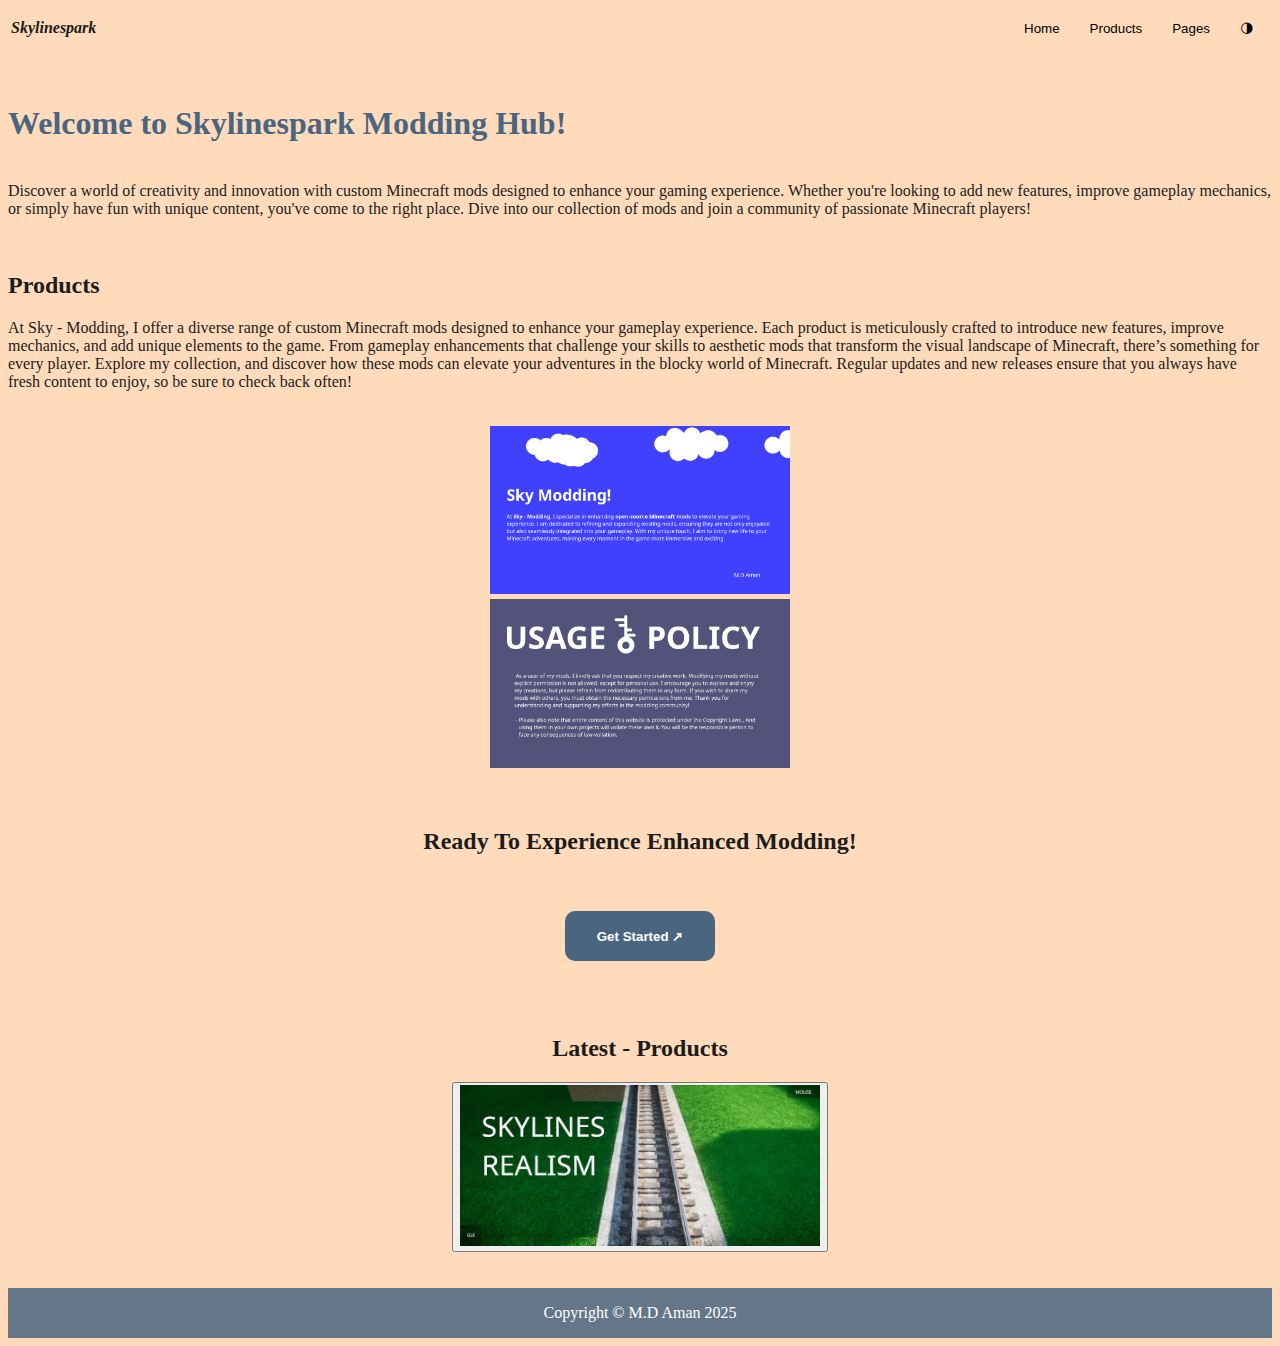
<file: index.html>
<!DOCTYPE html>
<html lang="en">
<head>
    <meta charset="UTF-8">
    <meta name="viewport" content="width=device-width, initial-scale=1.0">
    <title>Skylinespark</title>
    <link rel="stylesheet" href="config/theme/theme-light.css" id="theme">
    <link rel="stylesheet" href="config/anim.css" id="theme">
    <link rel="shortcut icon" href="img/favicon.jpeg" type="image/x-icon">
</head>
<body>
    <div id="nav"></div>
    <br>
    <br>
    <p>
        <h1>Welcome to Skylinespark Modding Hub!</h1>
        <br>
        Discover a world of creativity and innovation with custom Minecraft mods designed to enhance your gaming experience. Whether you're looking to add new features, improve gameplay mechanics, or simply have fun with unique content, you've come to the right place. Dive into our collection of mods and join a community of passionate Minecraft players!
    </p>
    <br>
    <p>
    <h2>
        Products
    </h2>

    At Sky - Modding, I offer a diverse range of custom Minecraft mods designed to enhance your gameplay experience. Each product is meticulously crafted to introduce new features, improve mechanics, and add unique elements to the game. From gameplay enhancements that challenge your skills to aesthetic mods that transform the visual landscape of Minecraft, there’s something for every player. Explore my collection, and discover how these mods can elevate your adventures in the blocky world of Minecraft. Regular updates and new releases ensure that you always have fresh content to enjoy, so be sure to check back often!
    </p>
    <center>
    <!-- <img src="img/oprmod.webp" alt="Skylinespark's Foz dtx Open Rails Support!" width="360px"  class="fade-in"> -->
    </center>
    <br>
    <center>
    <button style="background-color: transparent;border: 0;">
        <img id="skymod" src="img/skymodding.png" alt="At Sky - Modding, I specialize in enhancing open-source Minecraft mods to elevate your gaming experience. I am dedicated to refining and expanding existing mods, ensuring they are not only enjoyable but also seamlessly integrated into your gameplay. With my unique touch, I aim to bring new life to your Minecraft adventures, making every moment in the game more immersive and exciting." width="360px" class="fade-in">
    </button>
    <br>
    <button style="background-color: transparent;border: 0;">
        <img id="usage" src="img/usagepolicy.png" alt="As a user of my mods, I kindly ask that you respect my creative work. Modifying my mods without explicit permission is not allowed, except for personal use. I encourage you to explore and enjoy my creations, but please refrain from redistributing them in any form. If you wish to share my mods with others, you must obtain the necessary permissions from me. Thank you for understanding and supporting my efforts in the modding community!" width="360px" class="fade-in">
    </button>
    </center>
    <br>
    <br>
    <center>
    <h2>
        Ready To Experience Enhanced Modding!
    </h2>
    <br>
    <br>
    <button onclick='window.open("products/")' class="button">
        Get Started ↗
    </button>
    <br>
    <br>
    <br>
    <br>
    <h2>
        Latest - Products
    </h2>
    <button onclick='window.open("products/skylines-realism/")' ="background-color: transparent;border: 0;">
        <img id="skymod" src="img/skylines-realism.webp" alt="Skylinespark's Foz dtx Open Rails Support!" width="360px" class="fade-in">
    </button>
    <br>
    <br>
    <br>
    </center>
    <div class="footer">
        Copyright © M.D Aman 2025
    </div>
</body>
<script src="/config/android/ui/gtg.ripple.js"></script>
<script src="ui/nav.js"></script>
<script src="ui/layout.js">
    // let theme = 'light';

    
</script>
</html>
</file>
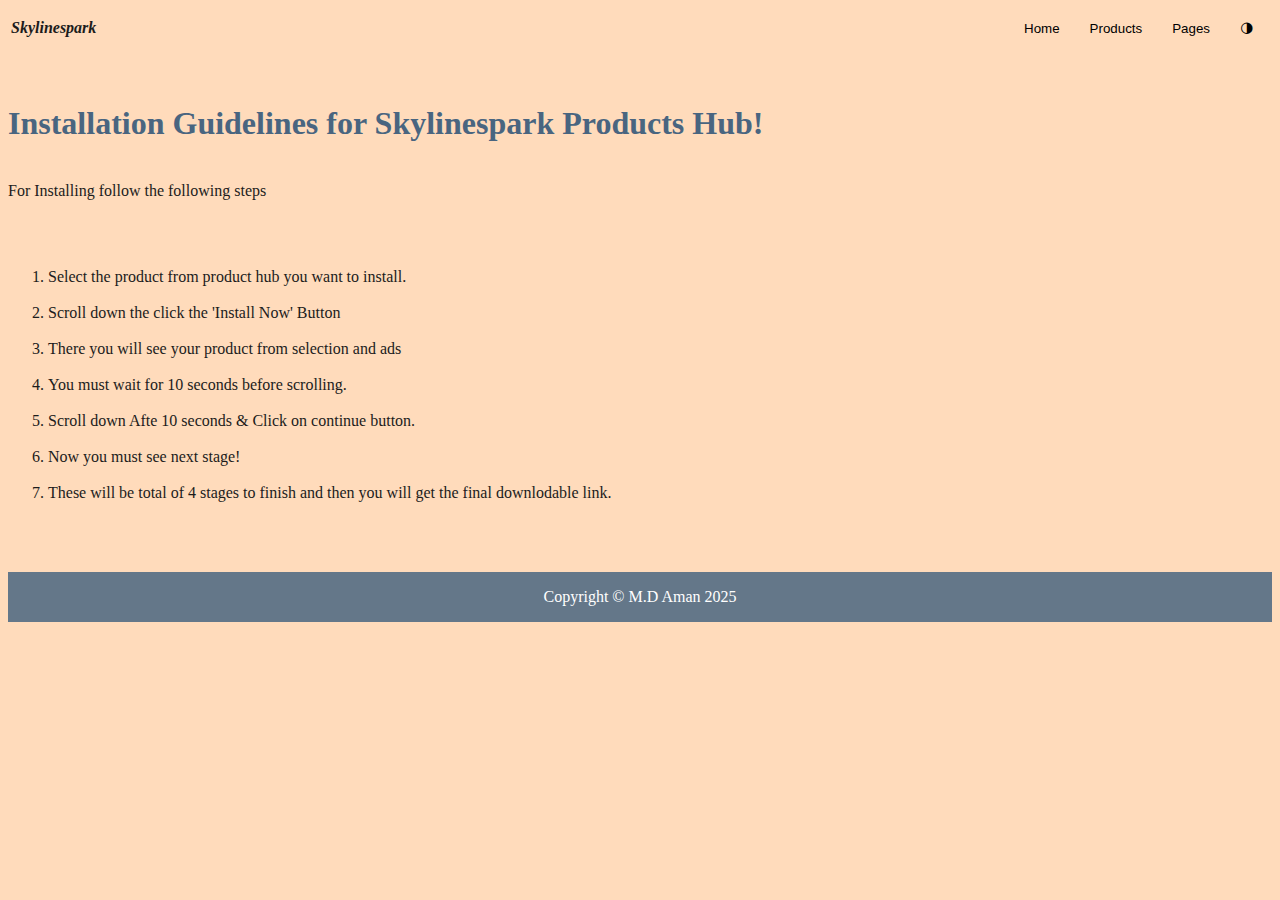
<file: install/index.html>
<!DOCTYPE html>
<html lang="en">
<head>
    <meta charset="UTF-8">
    <meta name="viewport" content="width=device-width, initial-scale=1.0">
    <title>Skylinespark - Products</title>
    <link rel="stylesheet" href="/config/theme/theme-light.css" id="theme">
    <link rel="stylesheet" href="/config/anim.css" id="theme">
    <link rel="shortcut icon" href="/img/favicon.jpeg" type="image/x-icon">
</head>
<body>
    <div id="nav"></div>
    <br>
    <br>
    <p>
        <h1>Installation Guidelines for Skylinespark Products Hub!</h1>
        <br>
        For Installing follow the following steps
    </p>
    <br>
    <br>
    <ol>
        <li>Select the product from product hub you want to install.</li><br>
        <li>Scroll down the click the 'Install Now' Button</li> <br>
        <li>There you will see your product from selection and ads</li> <br>
        <li>You must wait for 10 seconds before scrolling.</li> <br>
        <li>Scroll down Afte 10 seconds & Click on continue button.</li> <br>
        <li>Now you must see next stage!</li> <br>
        <li>These will be total of 4 stages to finish and then you will get the final downlodable link.</li><br>
    </ol>
    <br>
    <br>
    <div class="footer">
        Copyright © M.D Aman 2025
    </div>
</body>
<script src="/config/android/ui/gtg.ripple.js"></script>
<script src="/ui/nav.js"></script>
<script>
    if (screen.width <= 400) {
    if (theme == 'light') GTG_applyRippleEffect('button', 'rgba(0, 0, 0, 0.1)');
    if (theme == 'dark') GTG_applyRippleEffect('button', 'rgba(255, 255, 255, 0.1)');
}
</script>
</html>
</file>
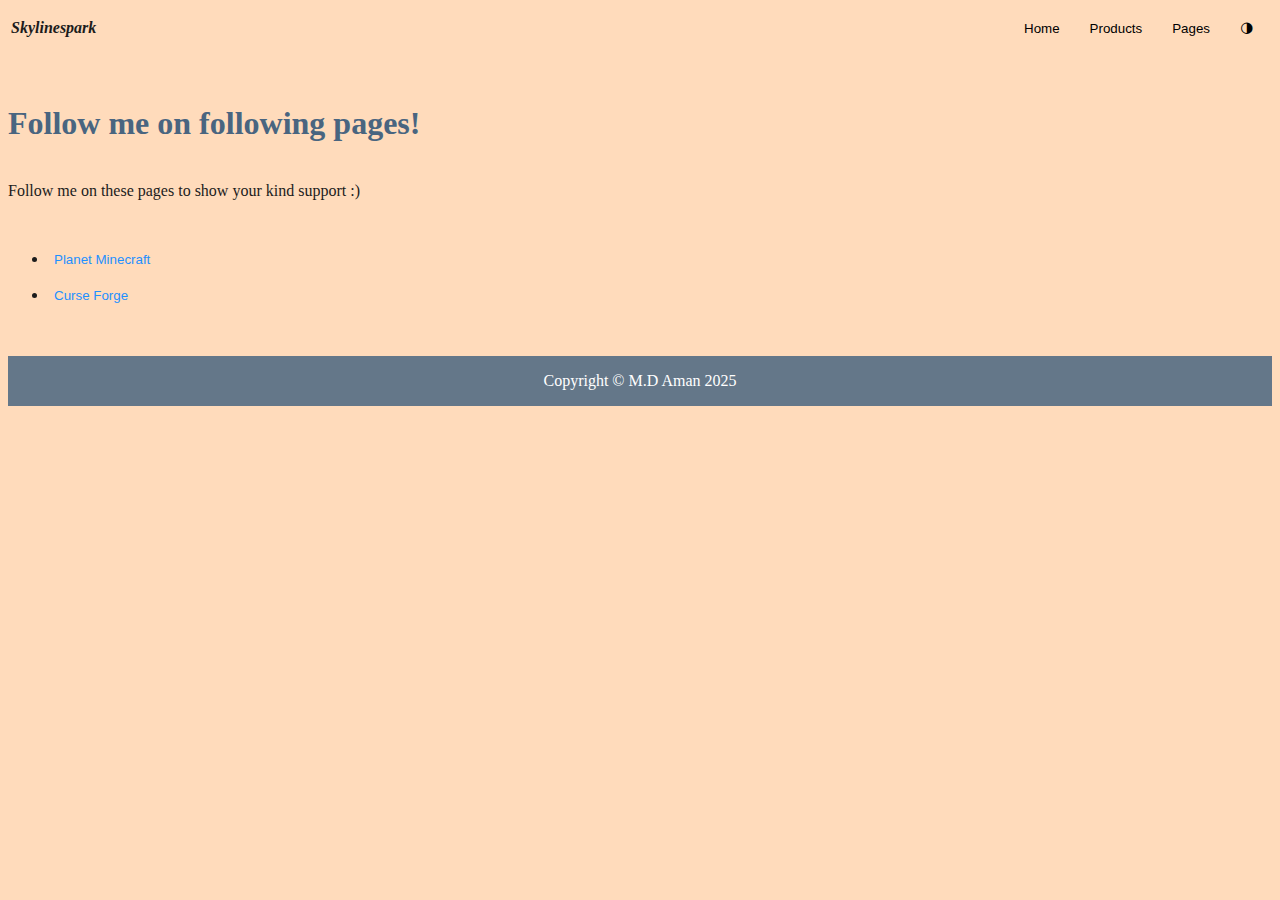
<file: pages/index.html>
<!DOCTYPE html>
<html lang="en">
<head>
    <meta charset="UTF-8">
    <meta name="viewport" content="width=device-width, initial-scale=1.0">
    <title>Skylinespark - Products</title>
    <link rel="stylesheet" href="/config/theme/theme-light.css" id="theme">
    <link rel="stylesheet" href="/config/anim.css" id="theme">
    <link rel="shortcut icon" href="/img/favicon.jpeg" type="image/x-icon">
</head>
<body>
    <div id="nav"></div>
    <br>
    <br>
    <p>
        <h1>Follow me on following pages!</h1>
        <br>
        Follow me on these pages to show your kind support :)
    </p>
    <br>
    <ul>
        <li>
            <a href="https://www.planetminecraft.com/member/skylinespark/"><button class="link" data-ripple-color="rgba(0, 128, 255, 0.5)">Planet Minecraft</button></a>
        </li><br>
        <li>
            <a href="https://www.curseforge.com/members/skylinespark/"><button class="link" data-ripple-color="rgba(0, 128, 255, 0.5)">Curse Forge</button></a>
        </li>
    </ul>
    <br>
    <br>
    <div class="footer">
        Copyright © M.D Aman 2025
    </div>
</body>
<script src="/config/android/ui/gtg.ripple.js"></script>
<script src="/ui/nav.js"></script>
<script>
    if (screen.width <= 400) {
    if (theme == 'light') GTG_applyRippleEffect('button', 'rgba(0, 0, 0, 0.1)');
    if (theme == 'dark') GTG_applyRippleEffect('button', 'rgba(255, 255, 255, 0.1)');
}
</script>
</html>
</file>
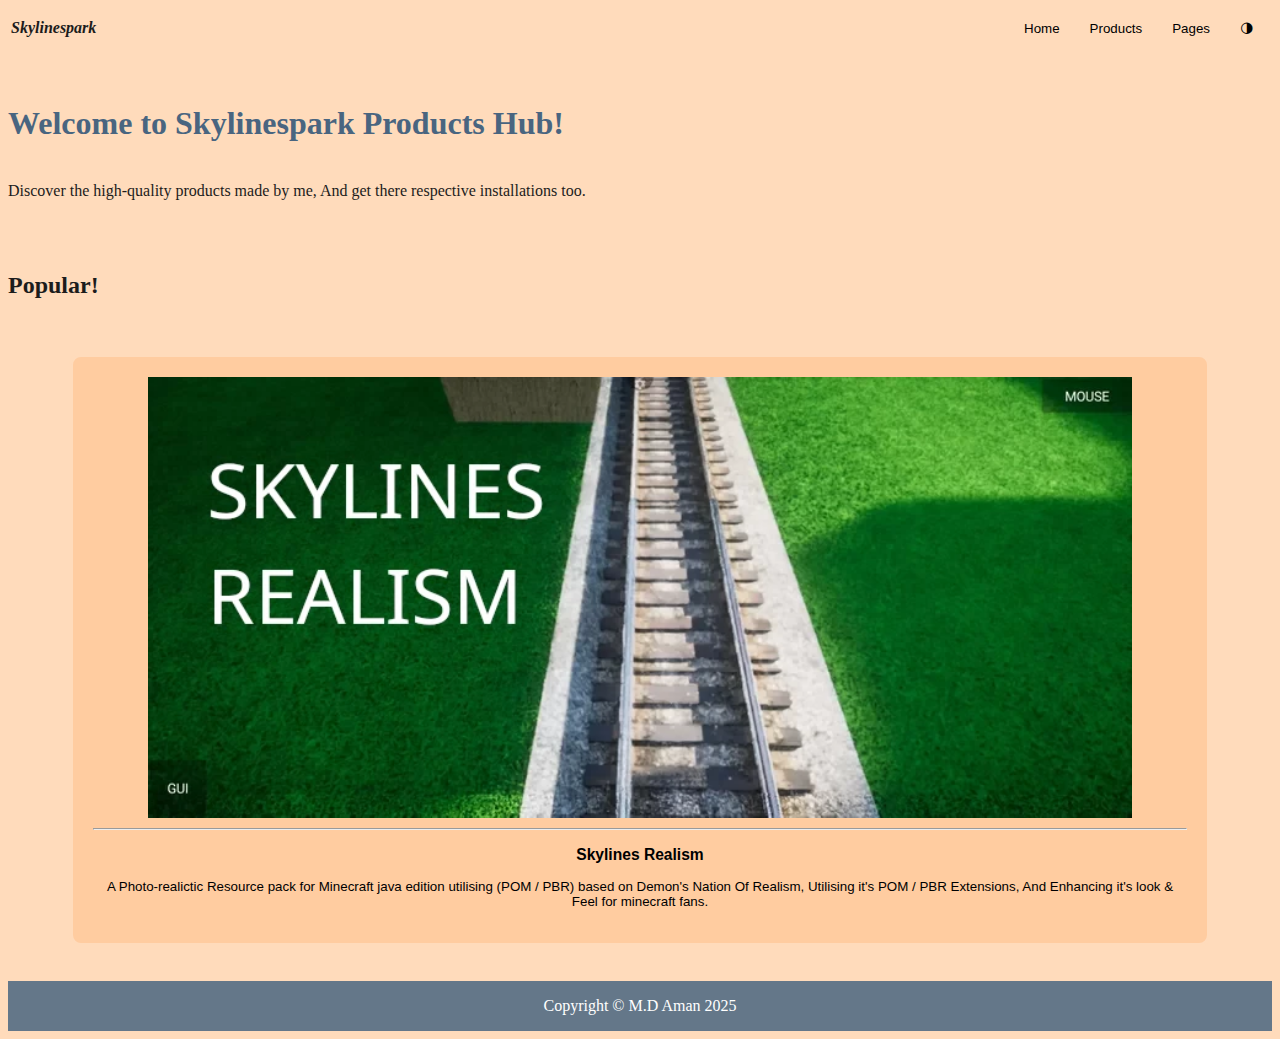
<file: products/index.html>
<!DOCTYPE html>
<html lang="en">
<head>
    <meta charset="UTF-8">
    <meta name="viewport" content="width=device-width, initial-scale=1.0">
    <title>Skylinespark - Products</title>
    <link rel="stylesheet" href="/config/theme/theme-light.css" id="theme">
    <link rel="stylesheet" href="/config/anim.css" id="theme">
    <link rel="shortcut icon" href="/img/favicon.jpeg" type="image/x-icon">
</head>
<body>
    <div id="nav"></div>
    <br>
    <br>
    <p>
        <h1>Welcome to Skylinespark Products Hub!</h1>
        <br>
        Discover the high-quality products made by me, And get there respective installations too.
    </p>
    <br>
    <br>
        <h2>
            Popular!
        </h2>
    <br>
    <br>
    <center>
    <button class="product" onclick="window.open('skylines-realism')">
        <img src="/img/skylines-realism.webp" alt="Skyline Realism!"> <hr>
        <h3>
            Skylines Realism
        </h3>
        <p>
            A Photo-realictic Resource pack for Minecraft java edition utilising (POM / PBR) based on Demon's Nation Of Realism, Utilising it's POM / PBR Extensions, And Enhancing it's look & Feel for minecraft fans.
        </p>
    </button>
    </center>
    <br>
    <br>
    <div class="footer">
        Copyright © M.D Aman 2025
    </div>
</body>
<script src="/config/android/ui/gtg.ripple.js"></script>
<script src="/ui/nav.js"></script>
<script>
    if (screen.width <= 400) {
    if (theme == 'light') GTG_applyRippleEffect('button', 'rgba(0, 0, 0, 0.1)');
    if (theme == 'dark') GTG_applyRippleEffect('button', 'rgba(255, 255, 255, 0.1)');
}
</script>
</html>
</file>
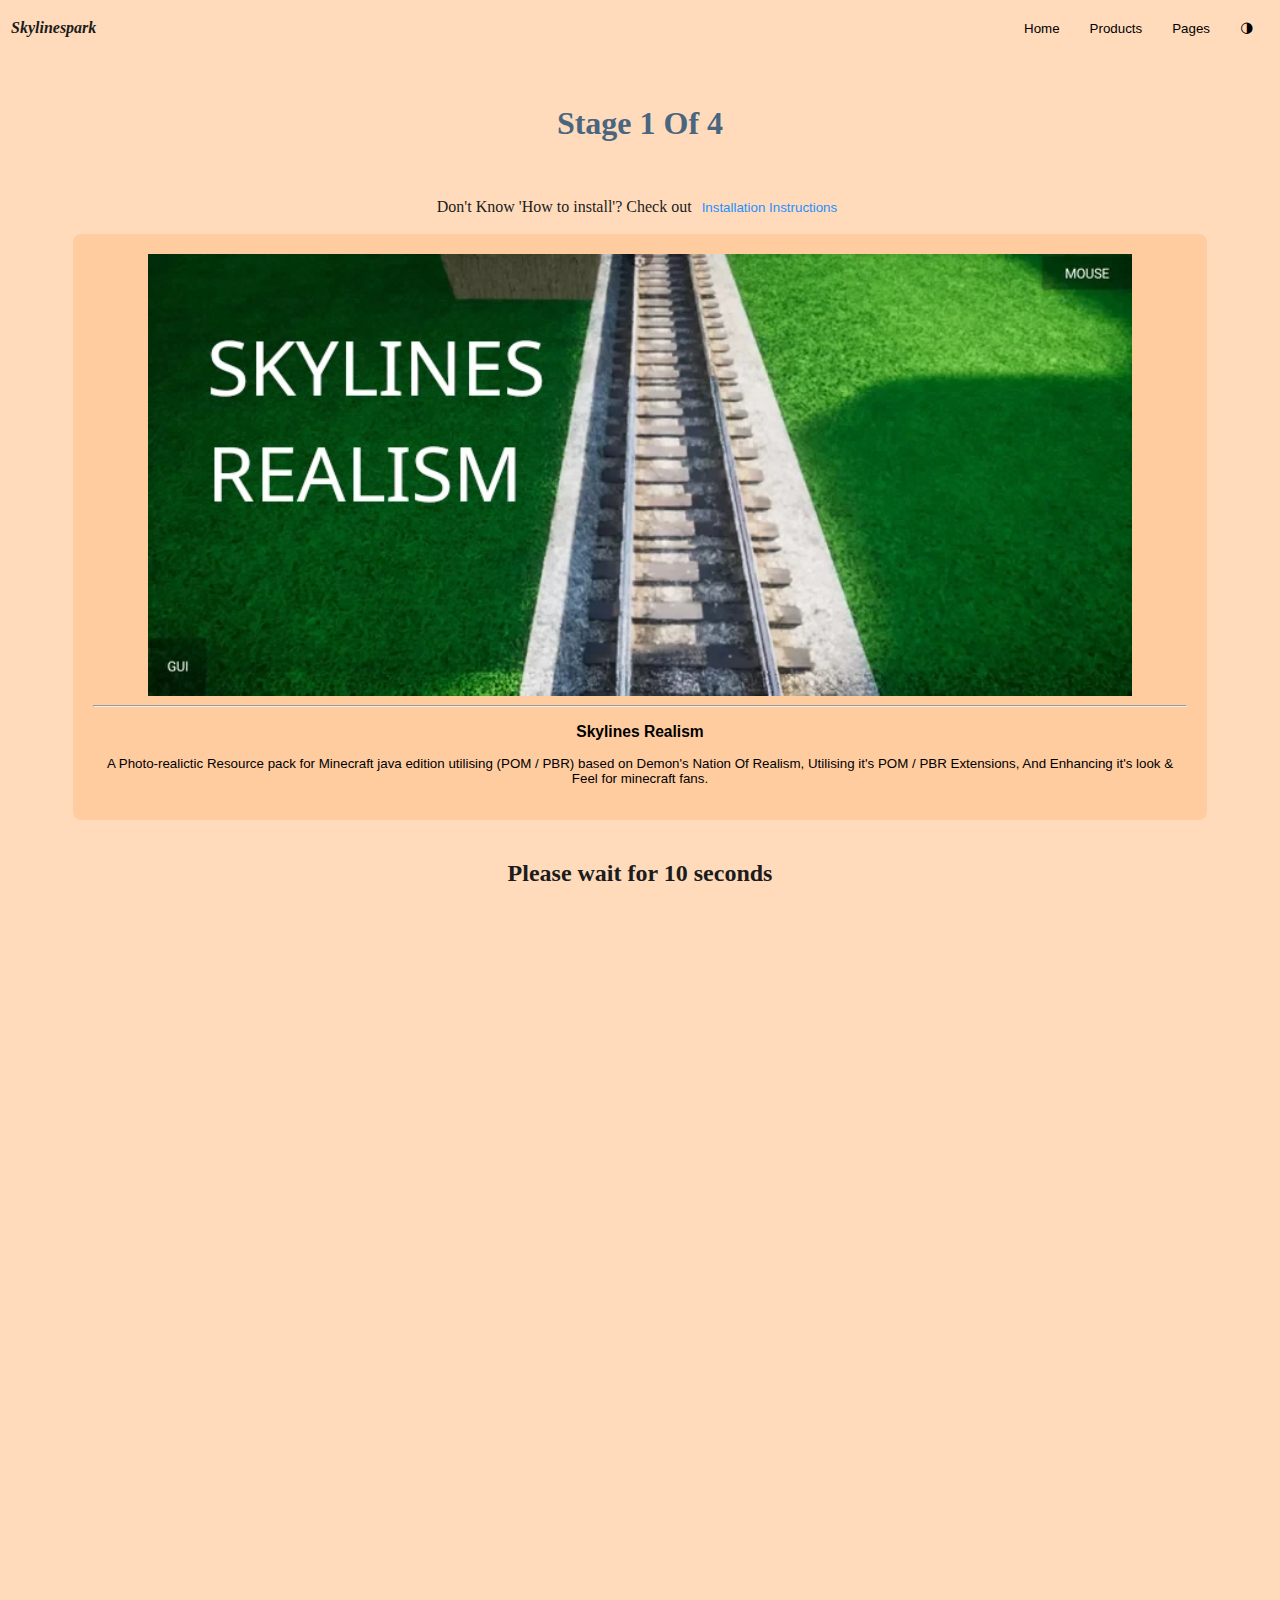
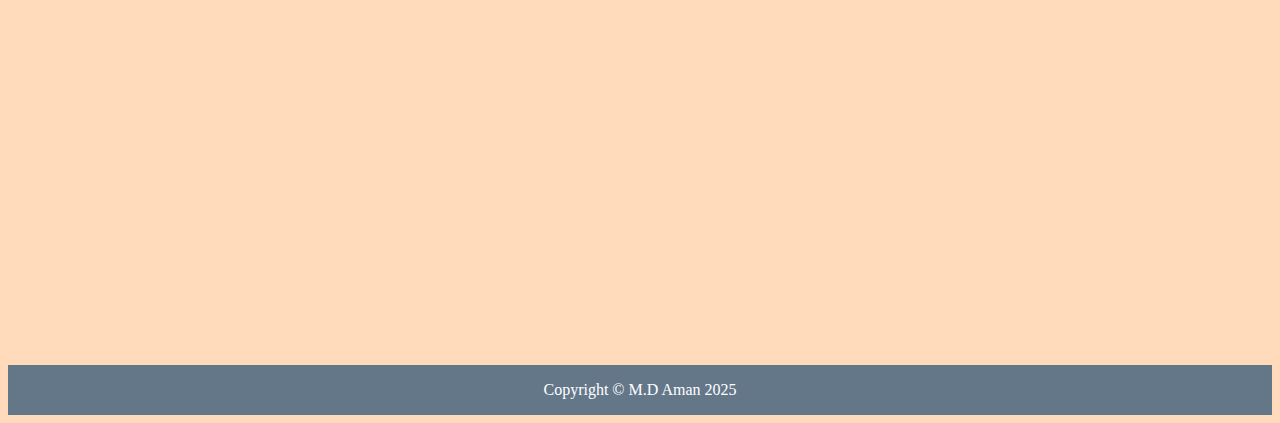
<file: install/skylines-realism/index.html>
<!DOCTYPE html>
<html lang="en">
<head>
    <meta charset="UTF-8">
    <meta name="viewport" content="width=device-width, initial-scale=1.0">
    <title>Skylinespark - Products</title>
    <link rel="stylesheet" href="/config/theme/theme-light.css" id="theme">
    <link rel="stylesheet" href="/config/anim.css" id="theme">
    <link rel="shortcut icon" href="/img/favicon.jpeg" type="image/x-icon">
</head>
<body>
    <div id="nav"></div>
    <br>
    <br>
    <center>
        <h1>Stage 1 Of 4</h1>
        <br>
        <p>
            Don't Know 'How to install'? Check out <a href="/install/"><button class="link" data-ripple-color="rgba(0, 128, 255, 0.5)">Installation Instructions</button></a>
        </p>
    <button class="product">
        <img src="/img/skylines-realism.webp" alt="Skyline Realism!"> <hr>
        <h3>
            Skylines Realism
        </h3>
        <p>
            A Photo-realictic Resource pack for Minecraft java edition utilising (POM / PBR) based on Demon's Nation Of Realism, Utilising it's POM / PBR Extensions, And Enhancing it's look & Feel for minecraft fans.
        </p>
    </button>
    <br>
    <br>
    <h2>
        Please wait for <span id="timer-output">10</span> seconds
    </h2>
    </center>
    <br>
    <br>
    <iframe src="/config/ads.html" frameborder="0" style="width: 100%;height: 1000px;"></iframe>
    <br>
    <br>
    <center>
        <div id="target">

        </div>
    </center>
    <div class="footer">
        Copyright © M.D Aman 2025
    </div>
</body>
<script src="/config/installer.js"></script>
<script>
    destination = '/install/skylines-realism/stage2.html';
</script>
<script src="/config/android/ui/gtg.ripple.js"></script>
<script src="/ui/nav.js"></script>
<script>
    if (screen.width <= 400) {
    if (theme == 'light') GTG_applyRippleEffect('button', 'rgba(0, 0, 0, 0.1)');
    if (theme == 'dark') GTG_applyRippleEffect('button', 'rgba(255, 255, 255, 0.1)');
}
</script>
</html>
</file>
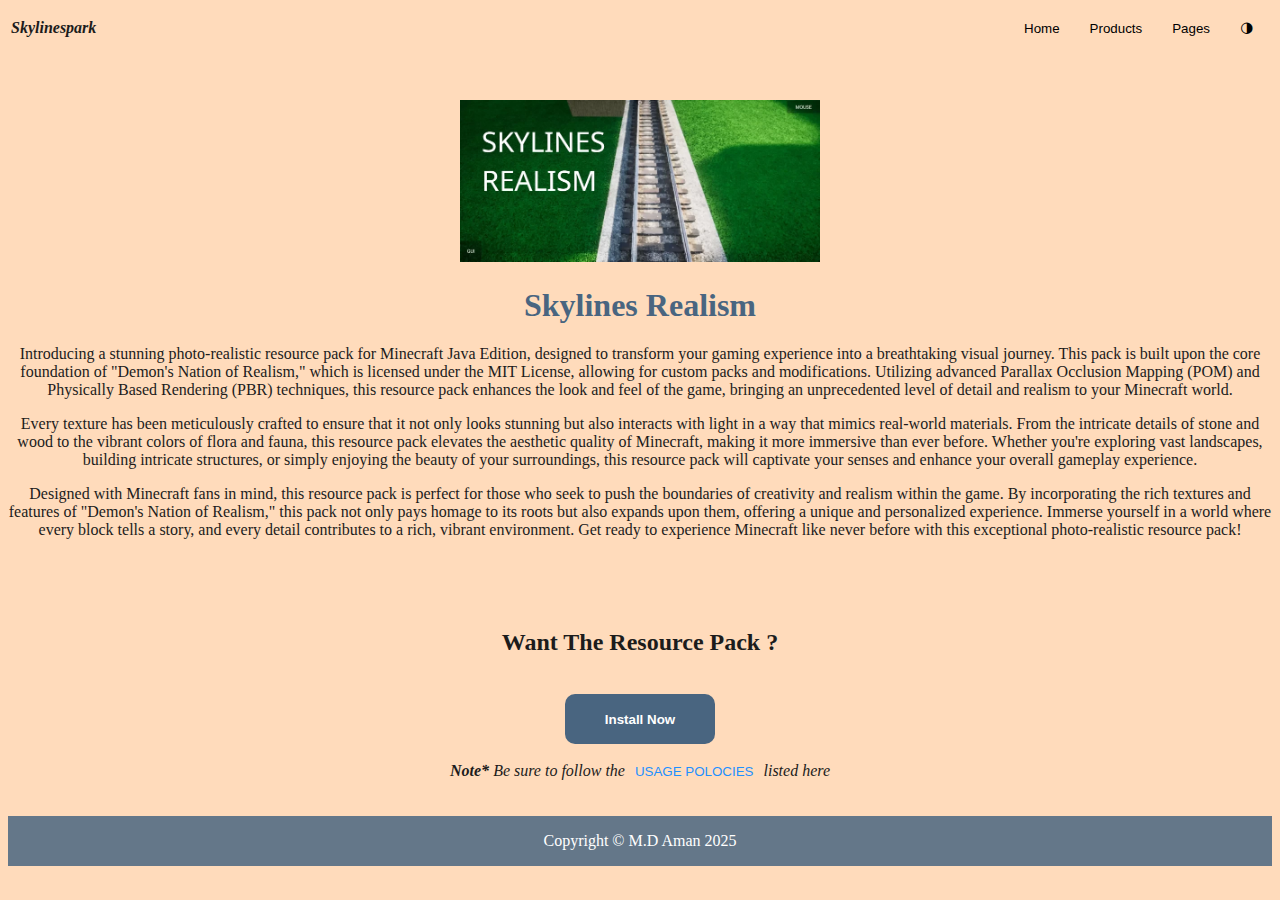
<file: products/skylines-realism/index.html>
<!DOCTYPE html>
<html lang="en">
<head>
    <meta charset="UTF-8">
    <meta name="viewport" content="width=device-width, initial-scale=1.0">
    <title>Skylinespark - Products</title>
    <link rel="stylesheet" href="/config/theme/theme-light.css" id="theme">
    <link rel="stylesheet" href="/config/anim.css" id="theme">
    <link rel="shortcut icon" href="/img/favicon.jpeg" type="image/x-icon">
</head>
<body>
    <div id="nav"></div>
    <br>
    <br>
    <center>
    <p>
        <img src="/img/skylines-realism.webp" alt="Skylines realism" width="360px">
        <h1>
            Skylines Realism
        </h1>
        <p>
            Introducing a stunning photo-realistic resource pack for Minecraft Java Edition, designed to transform your gaming experience into a breathtaking visual journey. This pack is built upon the core foundation of "Demon's Nation of Realism," which is licensed under the MIT License, allowing for custom packs and modifications. Utilizing advanced Parallax Occlusion Mapping (POM) and Physically Based Rendering (PBR) techniques, this resource pack enhances the look and feel of the game, bringing an unprecedented level of detail and realism to your Minecraft world.
        </p>
        <p>
            Every texture has been meticulously crafted to ensure that it not only looks stunning but also interacts with light in a way that mimics real-world materials. From the intricate details of stone and wood to the vibrant colors of flora and fauna, this resource pack elevates the aesthetic quality of Minecraft, making it more immersive than ever before. Whether you're exploring vast landscapes, building intricate structures, or simply enjoying the beauty of your surroundings, this resource pack will captivate your senses and enhance your overall gameplay experience.
        </p>
        <p>
            Designed with Minecraft fans in mind, this resource pack is perfect for those who seek to push the boundaries of creativity and realism within the game. By incorporating the rich textures and features of "Demon's Nation of Realism," this pack not only pays homage to its roots but also expands upon them, offering a unique and personalized experience. Immerse yourself in a world where every block tells a story, and every detail contributes to a rich, vibrant environment. Get ready to experience Minecraft like never before with this exceptional photo-realistic resource pack!
        </p>
    </p>
    <br>
    <br>
    <br>
    <h2>
        Want The Resource Pack ?
    </h2>
    <br>
    <button onclick="window.open('/install/skylines-realism')" class="button">
        Install Now
    </button>

    <br>
    <br>
    <i>
        <b>Note* </b> Be sure to follow the <a href="/"><button data-ripple-color="rgba(0, 128, 255, 0.5)" class="link">USAGE POLOCIES</button></a> listed here
    </i>
    </center>
    <br>
    <br>
    <div class="footer">
        Copyright © M.D Aman 2025
    </div>
</body>
<script src="/config/android/ui/gtg.ripple.js"></script>
<script src="/ui/nav.js"></script>
<script>
    if (screen.width <= 400) {
        if (theme == 'light') GTG_applyRippleEffect('button', 'rgba(0, 0, 0, 0.1)');
        if (theme == 'dark') GTG_applyRippleEffect('button', 'rgba(255, 255, 255, 0.1)');
    }
</script>
</html>
</file>
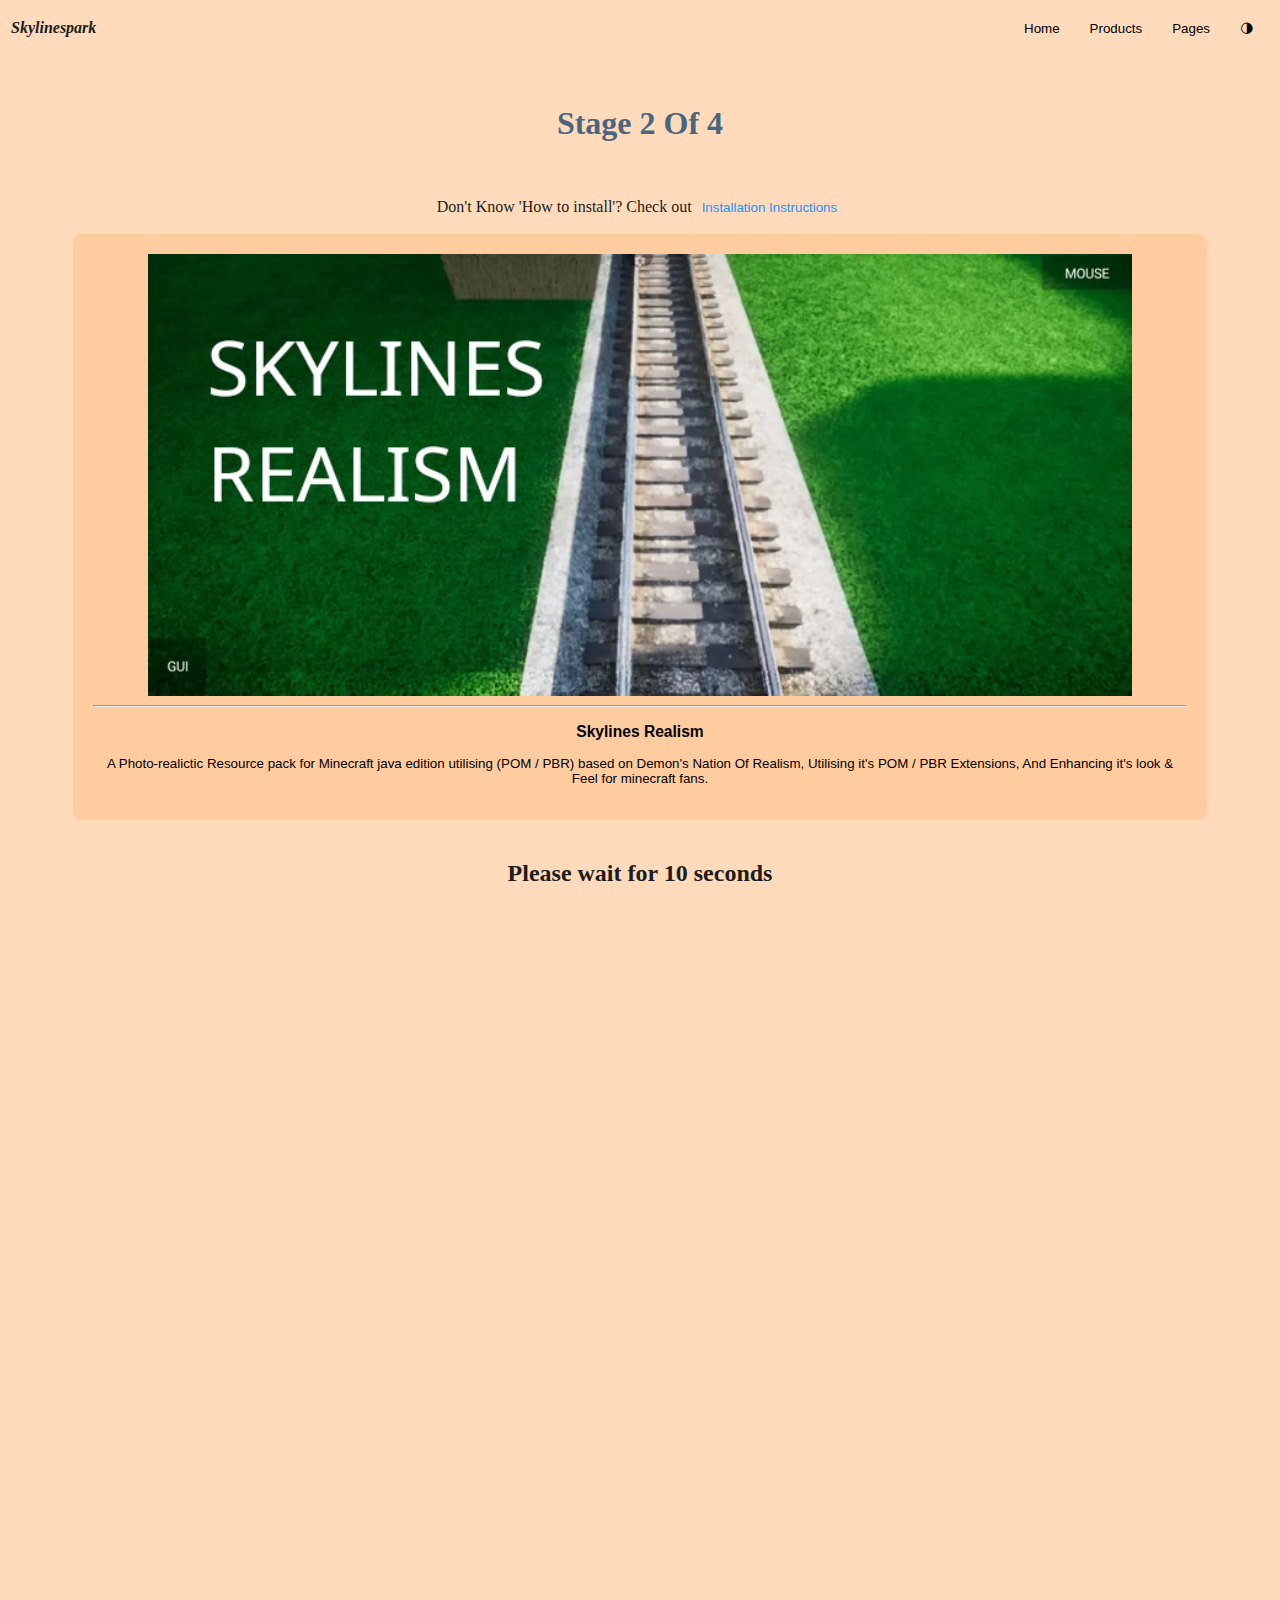
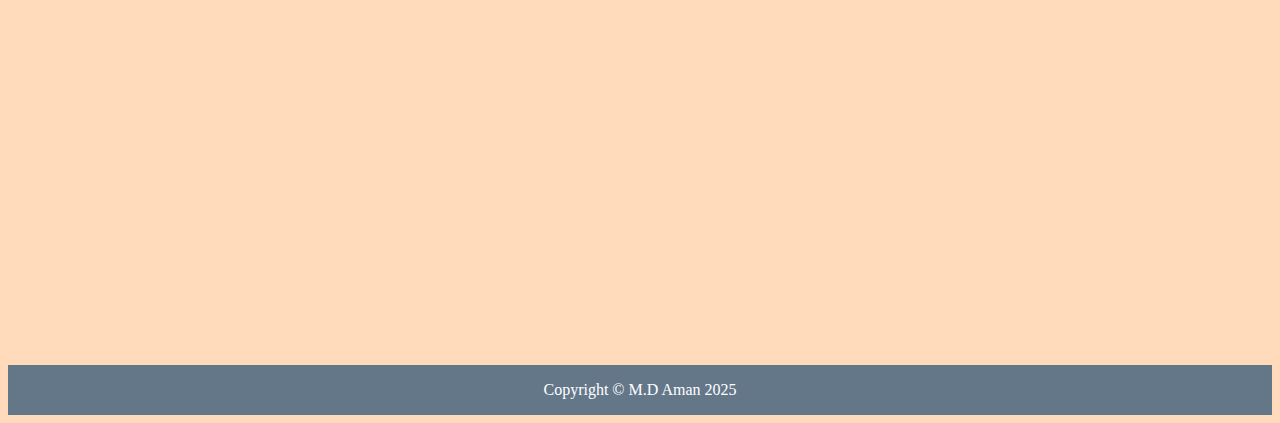
<file: install/skylines-realism/stage2.html>
<!DOCTYPE html>
<html lang="en">
<head>
    <meta charset="UTF-8">
    <meta name="viewport" content="width=device-width, initial-scale=1.0">
    <title>Skylinespark - Products</title>
    <link rel="stylesheet" href="/config/theme/theme-light.css" id="theme">
    <link rel="stylesheet" href="/config/anim.css" id="theme">
    <link rel="shortcut icon" href="/img/favicon.jpeg" type="image/x-icon">
</head>
<body>
    <div id="nav"></div>
    <br>
    <br>
    <center>
        <h1>Stage 2 Of 4</h1>
        <br>
        <p>
            Don't Know 'How to install'? Check out <a href="/install/"><button class="link" data-ripple-color="rgba(0, 128, 255, 0.5)">Installation Instructions</button></a>
        </p>
    <button class="product">
        <img src="/img/skylines-realism.webp" alt="Skyline Realism!"> <hr>
        <h3>
            Skylines Realism
        </h3>
        <p>
            A Photo-realictic Resource pack for Minecraft java edition utilising (POM / PBR) based on Demon's Nation Of Realism, Utilising it's POM / PBR Extensions, And Enhancing it's look & Feel for minecraft fans.
        </p>
    </button>
    <br>
    <br>
    <h2>
        Please wait for <span id="timer-output">10</span> seconds
    </h2>
    </center>
    <br>
    <br>
    <iframe src="/config/ads.html" frameborder="0" style="width: 100%;height: 1000px;"></iframe>
    <br>
    <br>
    <center>
        <div id="target">

        </div>
    </center>
    <div class="footer">
        Copyright © M.D Aman 2025
    </div>
</body>
<script src="/config/installer.js"></script>
<script>
    destination = '/install/skylines-realism/stage3.html';
</script>
<script src="/config/android/ui/gtg.ripple.js"></script>
<script src="/ui/nav.js"></script>
<script>
    if (screen.width <= 400) {
    if (theme == 'light') GTG_applyRippleEffect('button', 'rgba(0, 0, 0, 0.1)');
    if (theme == 'dark') GTG_applyRippleEffect('button', 'rgba(255, 255, 255, 0.1)');
}
</script>
</html>
</file>
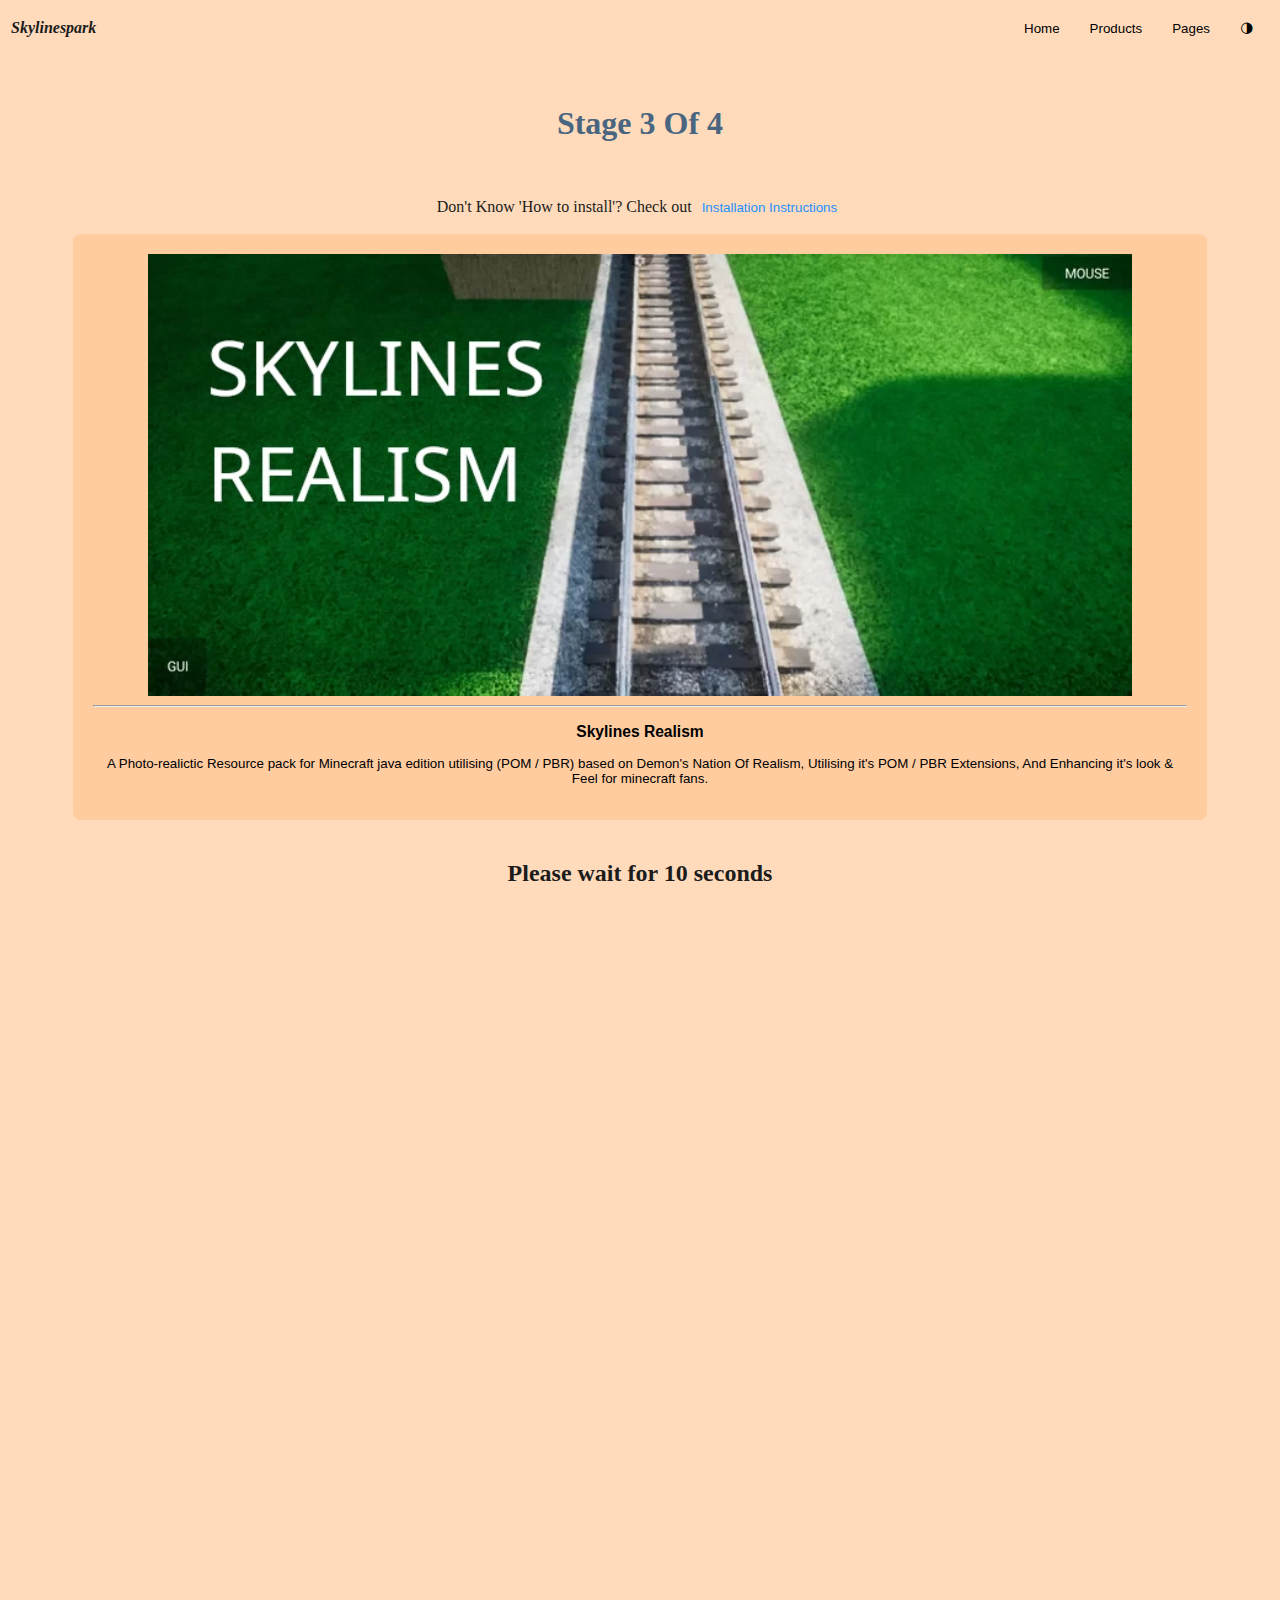
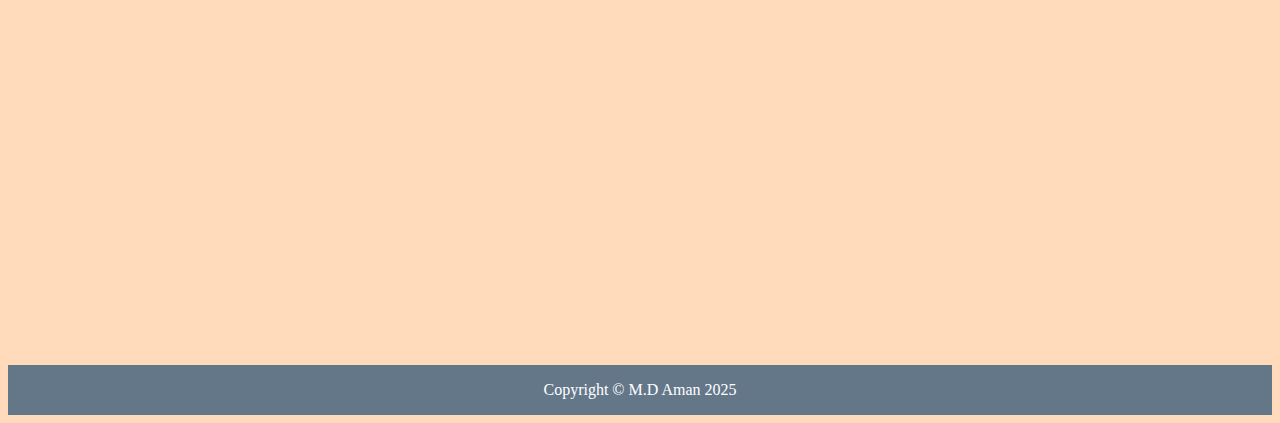
<file: install/skylines-realism/stage3.html>
<!DOCTYPE html>
<html lang="en">
<head>
    <meta charset="UTF-8">
    <meta name="viewport" content="width=device-width, initial-scale=1.0">
    <title>Skylinespark - Products</title>
    <link rel="stylesheet" href="/config/theme/theme-light.css" id="theme">
    <link rel="stylesheet" href="/config/anim.css" id="theme">
    <link rel="shortcut icon" href="/img/favicon.jpeg" type="image/x-icon">
</head>
<body>
    <div id="nav"></div>
    <br>
    <br>
    <center>
        <h1>Stage 3 Of 4</h1>
        <br>
        <p>
            Don't Know 'How to install'? Check out <a href="/install/"><button class="link" data-ripple-color="rgba(0, 128, 255, 0.5)">Installation Instructions</button></a>
        </p>
    <button class="product">
        <img src="/img/skylines-realism.webp" alt="Skyline Realism!"> <hr>
        <h3>
            Skylines Realism
        </h3>
        <p>
            A Photo-realictic Resource pack for Minecraft java edition utilising (POM / PBR) based on Demon's Nation Of Realism, Utilising it's POM / PBR Extensions, And Enhancing it's look & Feel for minecraft fans.
        </p>
    </button>
    <br>
    <br>
    <h2>
        Please wait for <span id="timer-output">10</span> seconds
    </h2>
    </center>
    <br>
    <br>
    <iframe src="/config/ads.html" frameborder="0" style="width: 100%;height: 1000px;"></iframe>
    <br>
    <br>
    <center>
        <div id="target">

        </div>
    </center>
    <div class="footer">
        Copyright © M.D Aman 2025
    </div>
</body>
<script src="/config/installer.js"></script>
<script>
    destination = '/install/skylines-realism/stage4.html';
</script>
<script src="/config/android/ui/gtg.ripple.js"></script>
<script src="/ui/nav.js"></script>
<script>
    if (screen.width <= 400) {
    if (theme == 'light') GTG_applyRippleEffect('button', 'rgba(0, 0, 0, 0.1)');
    if (theme == 'dark') GTG_applyRippleEffect('button', 'rgba(255, 255, 255, 0.1)');
}
</script>
</html>
</file>
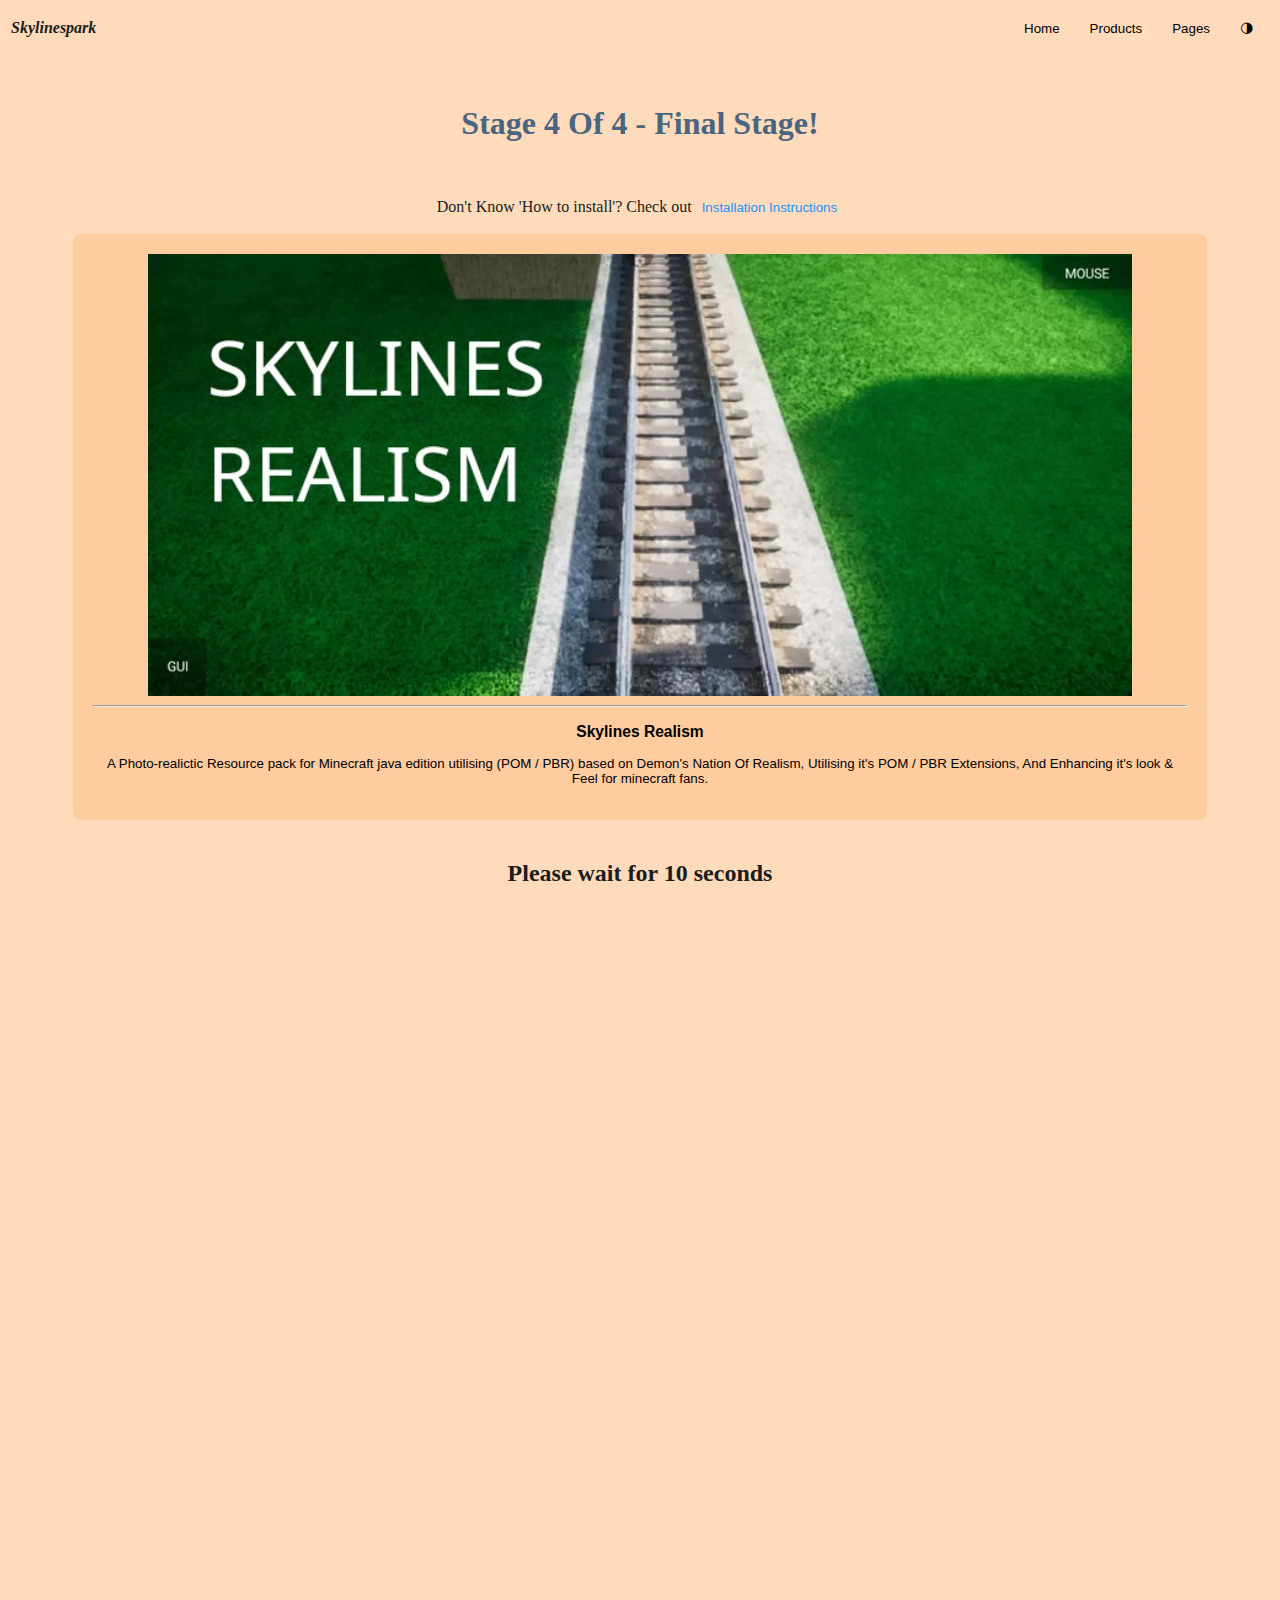
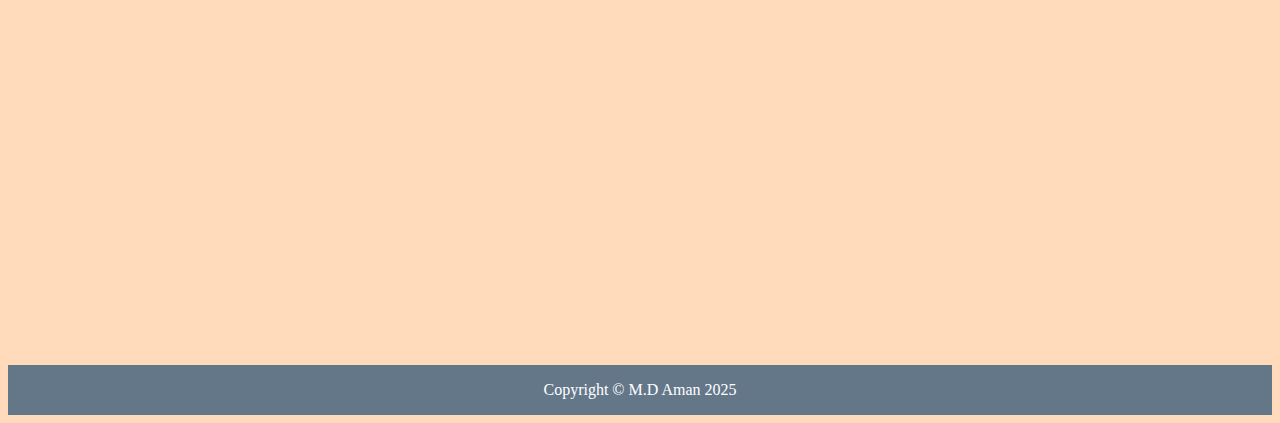
<file: install/skylines-realism/stage4.html>
<!DOCTYPE html>
<html lang="en">
<head>
    <meta charset="UTF-8">
    <meta name="viewport" content="width=device-width, initial-scale=1.0">
    <title>Skylinespark - Products</title>
    <link rel="stylesheet" href="/config/theme/theme-light.css" id="theme">
    <link rel="stylesheet" href="/config/anim.css" id="theme">
    <link rel="shortcut icon" href="/img/favicon.jpeg" type="image/x-icon">
</head>
<body>
    <div id="nav"></div>
    <br>
    <br>
    <center>
        <h1>Stage 4 Of 4 - Final Stage!</h1>
        <br>
        <p>
            Don't Know 'How to install'? Check out <a href="/install/"><button class="link" data-ripple-color="rgba(0, 128, 255, 0.5)">Installation Instructions</button></a>
        </p>
    <button class="product">
        <img src="/img/skylines-realism.webp" alt="Skyline Realism!"> <hr>
        <h3>
            Skylines Realism
        </h3>
        <p>
            A Photo-realictic Resource pack for Minecraft java edition utilising (POM / PBR) based on Demon's Nation Of Realism, Utilising it's POM / PBR Extensions, And Enhancing it's look & Feel for minecraft fans.
        </p>
    </button>
    <br>
    <br>
    <h2>
        Please wait for <span id="timer-output">10</span> seconds
    </h2>
    </center>
    <br>
    <br>
    <iframe src="/config/ads.html" frameborder="0" style="width: 100%;height: 1000px;"></iframe>
    <br>
    <br>
    <center>
        <div id="target">

        </div>
    </center>
    <div class="footer">
        Copyright © M.D Aman 2025
    </div>
</body>
<script src="/config/installer.js"></script>
<script>
    destination = 'https://drive.google.com/file/d/1dzw1D4wMjaN1W4Z-hoh9YKpfI7fth6Sv/view?usp=sharing';
</script>
<script src="/config/android/ui/gtg.ripple.js"></script>
<script src="/ui/nav.js"></script>
<script>
    if (screen.width <= 400) {
    if (theme == 'light') GTG_applyRippleEffect('button', 'rgba(0, 0, 0, 0.1)');
    if (theme == 'dark') GTG_applyRippleEffect('button', 'rgba(255, 255, 255, 0.1)');
}
</script>
</html>
</file>
<file: config/theme/theme-light.css>
body{
    background-color: #FFDBBB;
    color: #1C1C1C;
}
*{
    /* backdrop-filter: blur(10px); */
    -webkit-tap-highlight-color: transparent;
    transition: 0.5s;
}


nav{
    display: flex;
    height: 40px;
    width: 100%;
    align-items: center;
    font-style: italic;
    font-weight: bold;
}

nav * {margin: 3px;}

nav #nav-opt {
    position: absolute;
    right: 10px;
}

nav #menu-btn{
    background-color: transparent;
    border: 0px;
    height: 30px;
    width: 30px;
    border-radius: 100%;
    font-weight: bold;
}

nav #menu-btn:hover{
    background-color: rgba(0, 0, 0, 0.1);
    border: 0px;
    height: 30px;
    width: 30px;
    border-radius: 100%;
}

nav #menu-btn:active{
    background-color: rgba(0, 0, 0, 0.2);
    border: 0px;
    height: 30px;
    width: 30px;
    border-radius: 100%;
}


nav #theme-btn{
    background-color: transparent;
    border: 0px;
    height: 30px;
    width: 30px;
    border-radius: 100%;
    font-weight: bold;
}

nav #theme-btn:hover{
    background-color: rgba(0, 0, 0, 0.1);
    border: 0px;
    height: 30px;
    width: 30px;
    border-radius: 100%;
}

nav #theme-btn:active{
    background-color: rgba(0, 0, 0, 0.2);
    border: 0px;
    height: 30px;
    width: 30px;
    border-radius: 100%;
}



#nav-opt-out {
    height: 0;
    background-color: #ffdbbb3f;
    border: 2px solid #ffe4cd;
    outline: 1px solid #ffcca0;
    padding: 10px;
    opacity: 0;
    overflow: hidden;
    border-radius: 10px;
    box-shadow:0px 0px 5px rgba(0, 0, 0, 0.1);
}

#nav-opt-out button{
    background-color: transparent;
    border: 0px;
    width: 100%;
    height: 30px;
    cursor: pointer;
}

#nav-opt-out button:hover{
    background-color: rgba(0, 0, 0, 0.1);
}

#nav-opt-out button:active{
    background-color: rgba(0, 0, 0, 0.2);
}



nav .page{
    background-color: transparent;
    border: 0px;
    padding: 10px;
    cursor: pointer;
}

nav .page:hover {
    border-bottom: 2px solid #496580;
    color: #496580;
}

nav .page:active {
    border-bottom: 2px solid #496580;
    font-weight: bold;
}

h1 {
    color: #496580;
    /* font-weight: normal; */
}


.button {
    background-color: #496580;
    color: white;
    border: 0px;
    border-radius: 10px;
    height: 50px;
    width: 150px;
    font-weight: bold;
    cursor: pointer;
}

.button:hover{
    background-color: #496580d9;
}

.button:active{
    background-color: #496580a0;
    box-shadow: 5px 5px 10px rgba(0, 0, 0, 0.1);
}



.footer {
    background-color: #496580d9;
    height: 50px;
    color: white;
    display: flex;
    align-items: center;
    justify-content: center;
}



.product{
    width: 90%;
    background-color: #ffcca0;
    color: black;
    border: 2px solid #FFDBBB;
    outline: 2px solid #FFDBBB;
    border-radius: 10px;
    cursor: pointer;
    padding: 20px;
}
.product:hover{
    background-color: #efba8b;
}
.product:active{
    background-color: #c6976e;
}
.product img {
    width: 90%;
}
</file>
<file: config/anim.css>
.fade-in{
    animation-name: fade-in-anim;
    animation-duration: 2s;
    animation-timing-function: 1;
    animation-direction: alternate;
}


@keyframes fade-in-anim{
    from {
        opacity: 0;
    }
    to {
        opacity: 1;
    }
}


.card:hover{
    transform: scale(2);
    box-shadow: 0px 0px 20px #4040ff;
}

.link {
    color: dodgerblue;
    background-color: transparent;
    border: transparent;
}
</file>
